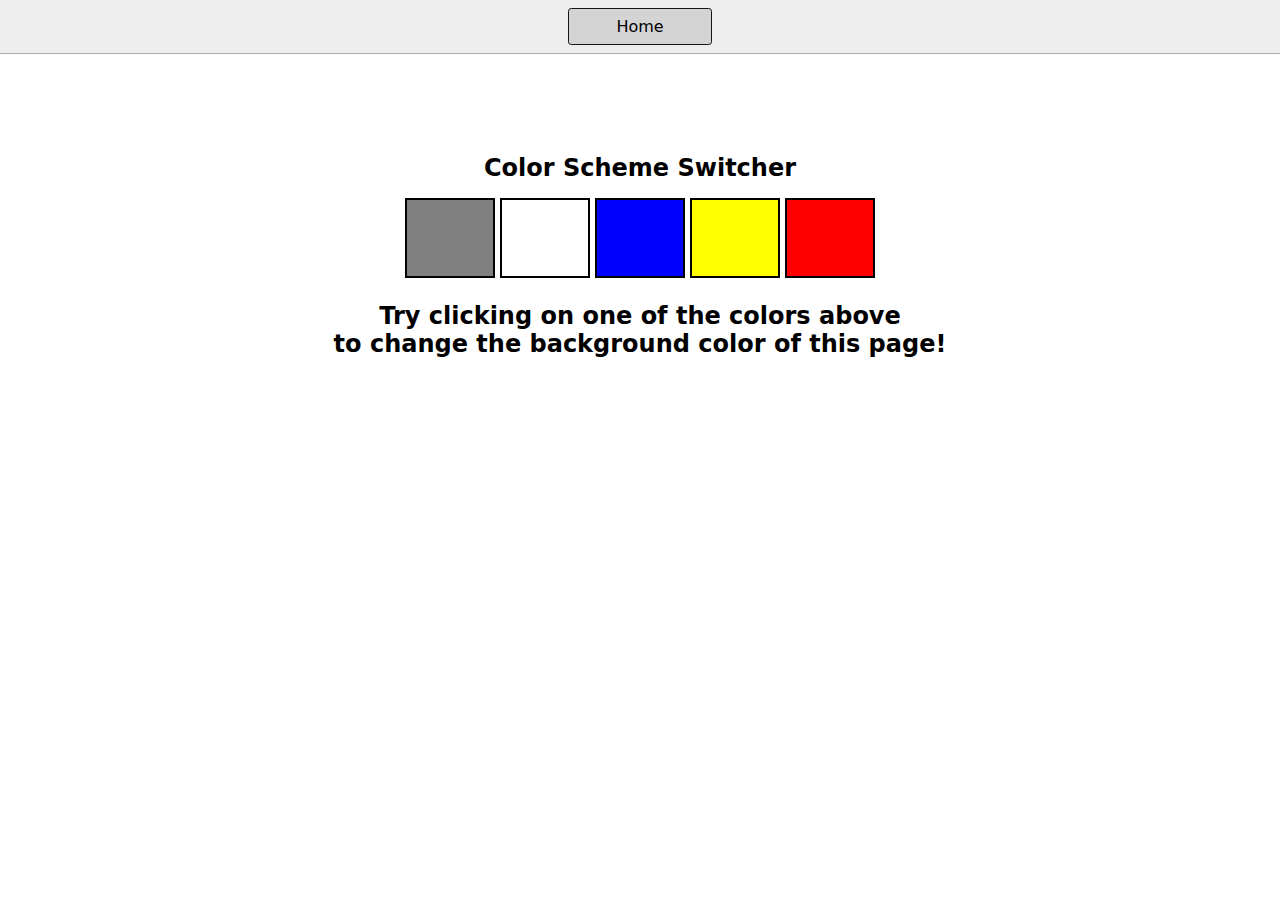
<file: js/17projects.md/1-colorchanger/index.html>
<!DOCTYPE html>
<html lang="en">
  <head>
    <meta charset="UTF-8" />
    <meta name="viewport" content="width=device-width, initial-scale=1.0" />
    <meta http-equiv="X-UA-Compatible" content="ie=edge" />
    <link rel="stylesheet" href="style.css" />
    <link rel="stylesheet" href="../styles.css" />
    <title>JavaScript Background Color Switcher</title>
  </head>
  <body>
    <nav>
      <a href="/" aria-current="page">Home</a>
    </nav>
    <div class="canvas">

      <h1>Color Scheme Switcher</h1>
      <span class="button" id="grey"></span>
      <span class="button" id="white"></span>
      <span class="button" id="blue"></span>
      <span class="button" id="yellow"></span>
      <span class="button" id="red"></span>
      <h2>
        Try clicking on one of the colors above
        <span>to change the background color of this page!</span>
      </h2>
    </div>
    <script src="changer.js"></script>
  </body>
</html>
</file>
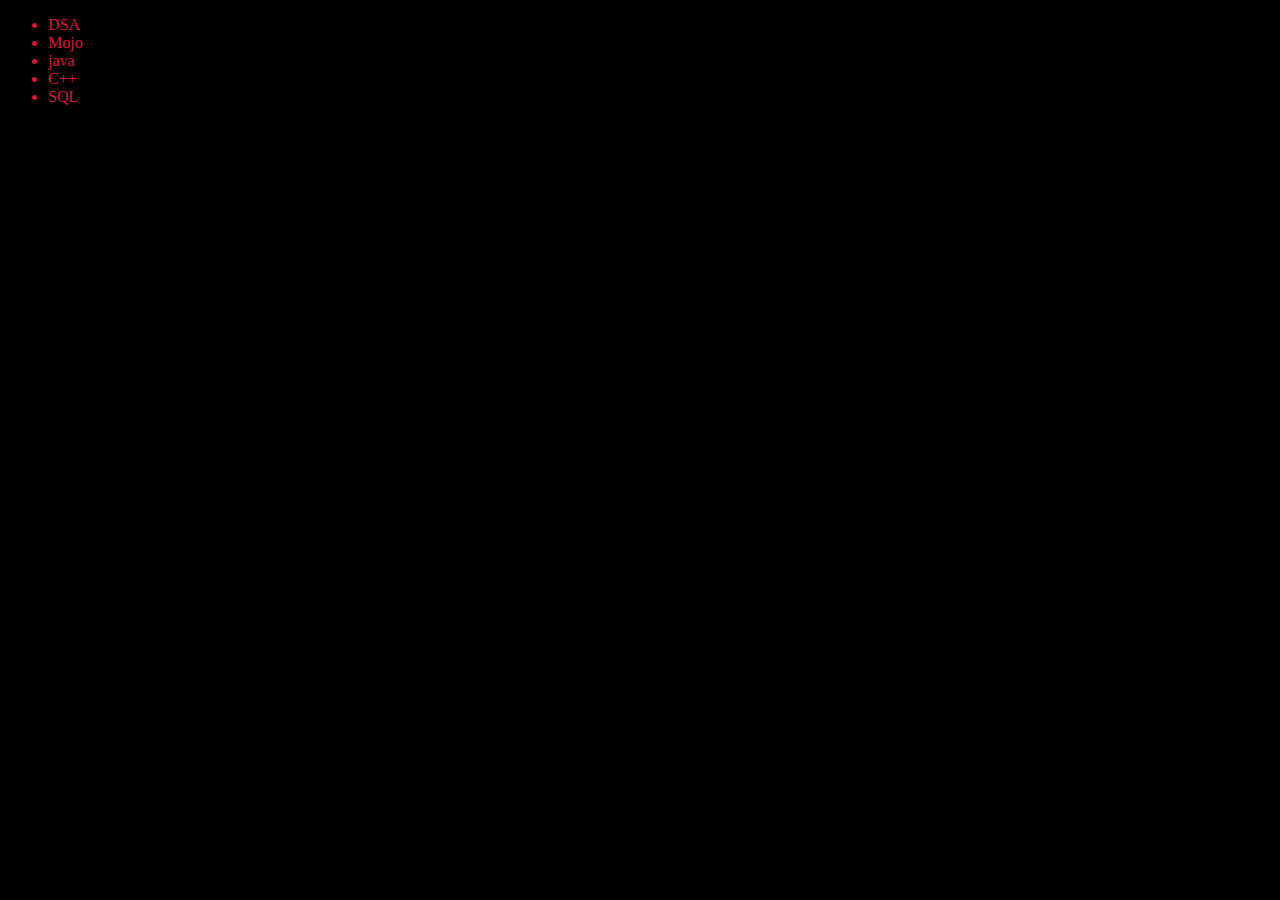
<file: js/16dom/four.html>
<!DOCTYPE html>
<html lang="en">
<head>
    <meta charset="UTF-8">
    <meta name="viewport" content="width=device-width, initial-scale=1.0">
    <title>.....WELCOME kirti....</title>
</head>
<body style="background-color: black; color: crimson;">
    <ul class="language">
        <li>javascript</li>
        </ul>

       
</body>

<script>
     
     ///// using function we add list item in ul and this is not an optimize way to write code as it traverse the whole tree.//////////

    function addlang(langname) {
       const li = document.createElement('li');   /// creating li element     
       li.innerHTML = `${langname}`;  /// adding value inside the li element 
       document.querySelector('.language').appendChild(li)  /// selecting the ul element and appending the li element      
    }

    addlang('python')
    addlang('java')
    addlang('C++')
    addlang('SQL')

///////////or and optimize way to add list item and here you can't traverse hole tree. ///////

    function addoptilang(langName){
       const li = document.createElement('li');
       li.appendChild(document.createTextNode(langName))
       document.querySelector('.language').appendChild(li)

    }
    addoptilang('golang')


    //////// @@@@@@@@@@@@@   EDIT  @@@@@@@@@@   ///////////
    //// yaha pr hamare pass referance hai isley hm query selector se class name ka use nii kr rahe hai...

   const secondlang =  document.querySelector("li:nth-child(2)")/// li: nth-child(2) :: hm third child ko select kr rahe hai..
   const newli = document.createElement('li')
   newli.textContent="Mojo"
   secondlang.replaceWith(newli);

   //// another way to change the value of the html ////

   const firstchild = document.querySelector('li:first-child')  /// first-child ke bich me dash imp hai...
   firstchild.outerHTML = ' <li> DSA </li> '


   ///////////##################   REMOVE    ############## /////////

   const lastlang = document.querySelector("li:last-child")
   lastlang.remove()

</script>

</html>
</file>
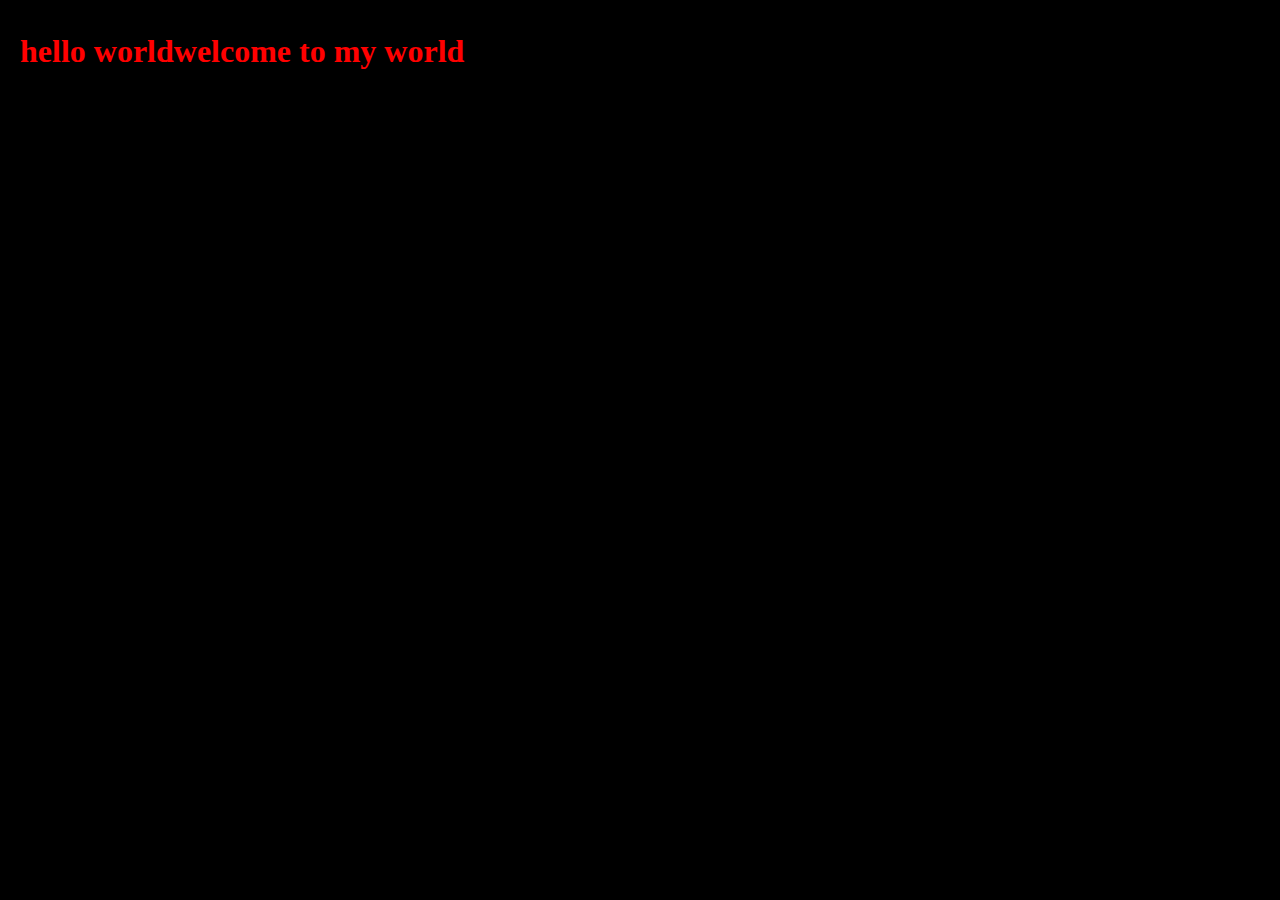
<file: js/16dom/three.html>
<!DOCTYPE html>
<html lang="en">
<head>
    <meta charset="UTF-8">
    <meta name="viewport" content="width=device-width, initial-scale=1.0">
    <title>How create node list</title>
</head>
<body style="background-color: black; color: red;">
   <script>
    const div = document.createElement('h1') // here we print any tag like h1,div,p etc in console inside the create element. 
    console.log(div);
    div.className = "main"
    div.id = Math.round(Math.random()* 10 +1 )
    div.setAttribute('title', "generate title")
    div.style.backgrountColor ="green"
    div.style.padding="12px"
    div.innerHTML = "hello world" ;//.classname and .innerhtml:: overwrite the text or value as it first select then bring the value and then over write the value.
  
   ///////////or///////////

    const addtext = document.createTextNode("welcome to my world") ;
    div.appendChild(addtext)

   
    document.body.appendChild(div) // used to print the value inside the body in div element.
    //// appendChild is used to generate the value and...||^^

    // createTextNode is used to 

    

   </script> 
</body>
</html>
</file>
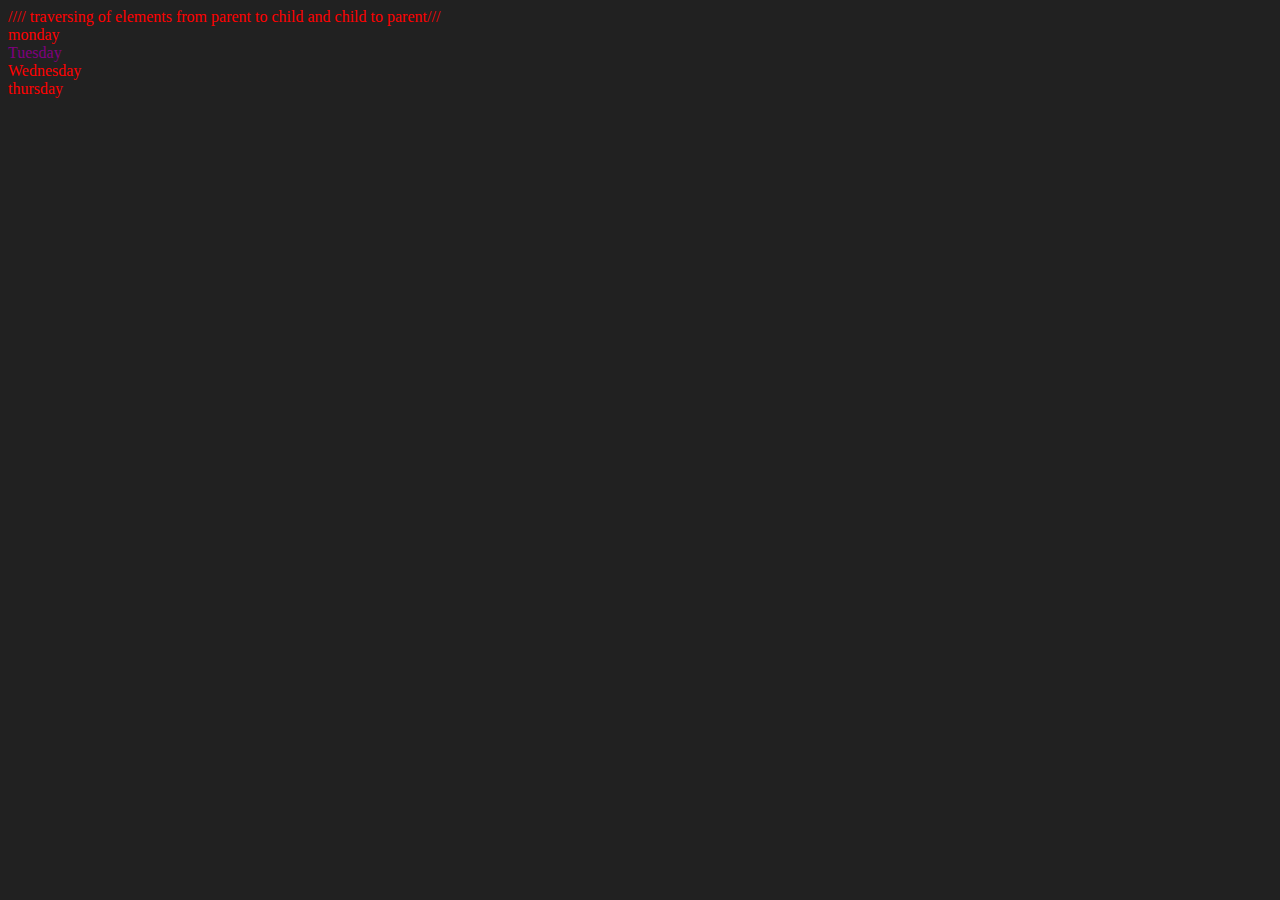
<file: js/16dom/two.html>
//// traversing of elements from parent to child and child to parent///


<!DOCTYPE html>
<html lang="en">
<head>
    <meta charset="UTF-8">
    <meta name="viewport" content="width=device-width, initial-scale=1.0">
    <title>  DOM </title>
</head>
<body style="background: #212121; color: red;">
    <div class="parent">
        <div class="day">monday</div>
        <div class="day">Tuesday</div>
        <div class="day">Wednesday</div>
        <div class="day">thursday</div>
    </div>
    
</body>
<script>

//// 1.parent to child 

   const parent= document.querySelector('.parent')
    console.log(parent);
    console.log(parent.children);
    // console.log(parent.children[1].innerHTML);

    for (let i = 0; i < parent.children.length; i++) {
       console.log( parent.children[i].innerHTML);
        
    }

//// 2. child to parent

    parent.children[1].style.color ="purple"
    console.log(parent.firstElementChild);
    console.log(parent.lastElementChild);

   const dayone= document.querySelector('.day')
    console.log(dayone);
    console.log(dayone.parentElement);
    console.log(dayone.nextElementSibling);
    console.log("NODES:",parent.childNodes); 

/// nodelist: yaha pr jo bhi elements hai un sabko show karega inculuding text node and comment node (all)
    
</script>
</html>
</file>
<file: js/17projects.md/1-colorchanger/style.css>
html {
    margin: 0;
  }
  
  span {
    display: block;
  }
  .canvas {
    margin: 100px auto 100px;
    width: 80%;
    text-align: center;
  }
  
  .button {
    width: 90px;
    height: 80px;
    border: solid black 2px;
    display: inline-block;
  }
  
  #grey {
    background: grey;
  }
  
  #white {
    background: white;
  }
  #blue {
    background: blue;
  }
  #yellow {
    background: yellow;
  }
  #red {
    background-color: red;
  }
</file>
<file: js/17projects.md/styles.css>
* {
    box-sizing: border-box;
  }
  
  body {
    margin: 0;
    font-family: system-ui, sans-serif;
    color: black;
    background-color: white;
  }
  
  nav {
    display: flex;
    flex-wrap: wrap;
    align-items: center;
    justify-content: center;
    padding: 0.5rem;
    gap: 0.5rem;
    border-bottom: solid 1px #aaa;
    background-color: #eee;
  }
  
  nav a {
    display: inline-block;
    min-width: 9rem;
    padding: 0.5rem;
    border-radius: 0.2rem;
    border: solid 1px rgb(22, 22, 22);
    text-align: center;
    text-decoration: none;
    color: #1b1b1b;
  }
  
  nav a[aria-current='page'] {
    color: #000;
    background-color: #d4d4d4;
  }
  
  main {
    padding: 1rem;
  }
  
  h1 {
    font-weight: bold;
    font-size: 1.5rem;
  }
  
  .projects {
    display: flex;
    flex-direction: column;
  }
  
  .project-link {
    background-color: #fff;
    padding: 10px 30px;
    border-radius: 8px;
    color: #212121;
    text-decoration: none;
    border: 2px solid #212121;
    margin-top: 5px;
  }
</file>
